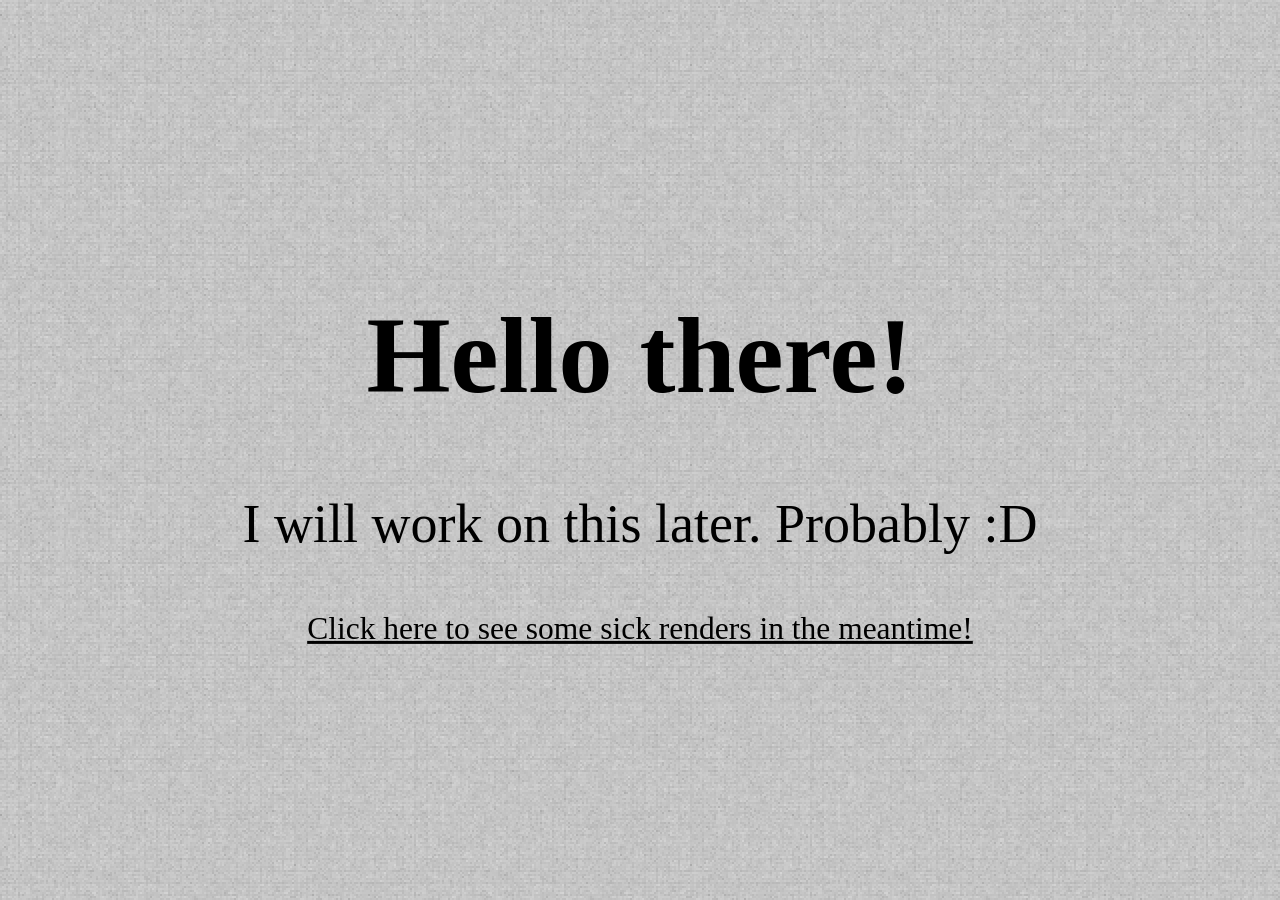
<file: index.html>
<!DOCTYPE html>
<html lang="en">
    <head>
        <link rel="shortcut icon" href="/favicon.ico" type="image/x-icon"/>
        <link rel="stylesheet" href="styles.css" />
        <script src="/scripts/jquery-3.5.1.min.js"></script>
        <script src="script.js"></script>
        <title>Hey!</title>
        <meta property="og:site_name" content="WinX64's Website" />
        <meta property="og:title" content="Main Page" />
        <meta property="og:type" content="website" />
        <meta property="og:url" content="http://winx64.dev" />
        <meta property="og:image" content="/images/winx64.png" />
        <meta property="og:description" content="Hey there, welcome to my website! I will probably add more things here later." />
        <meta name="theme-color" content="#6D6FFF">
    </head>
    <body id="background">
        <div>
            <h1 id="header" class="enlarge" title="Too bright for ya? Click me to darken things up!" onclick="switchBackground()">Hello there!</h1>
            <p class="enlarge">I will work on this later. Probably :D</p>
            <p class="smaller enlarge"><a href="render">Click here to see some sick renders in the meantime!</a></p>
        </div>
    </body>
</html>
</file>
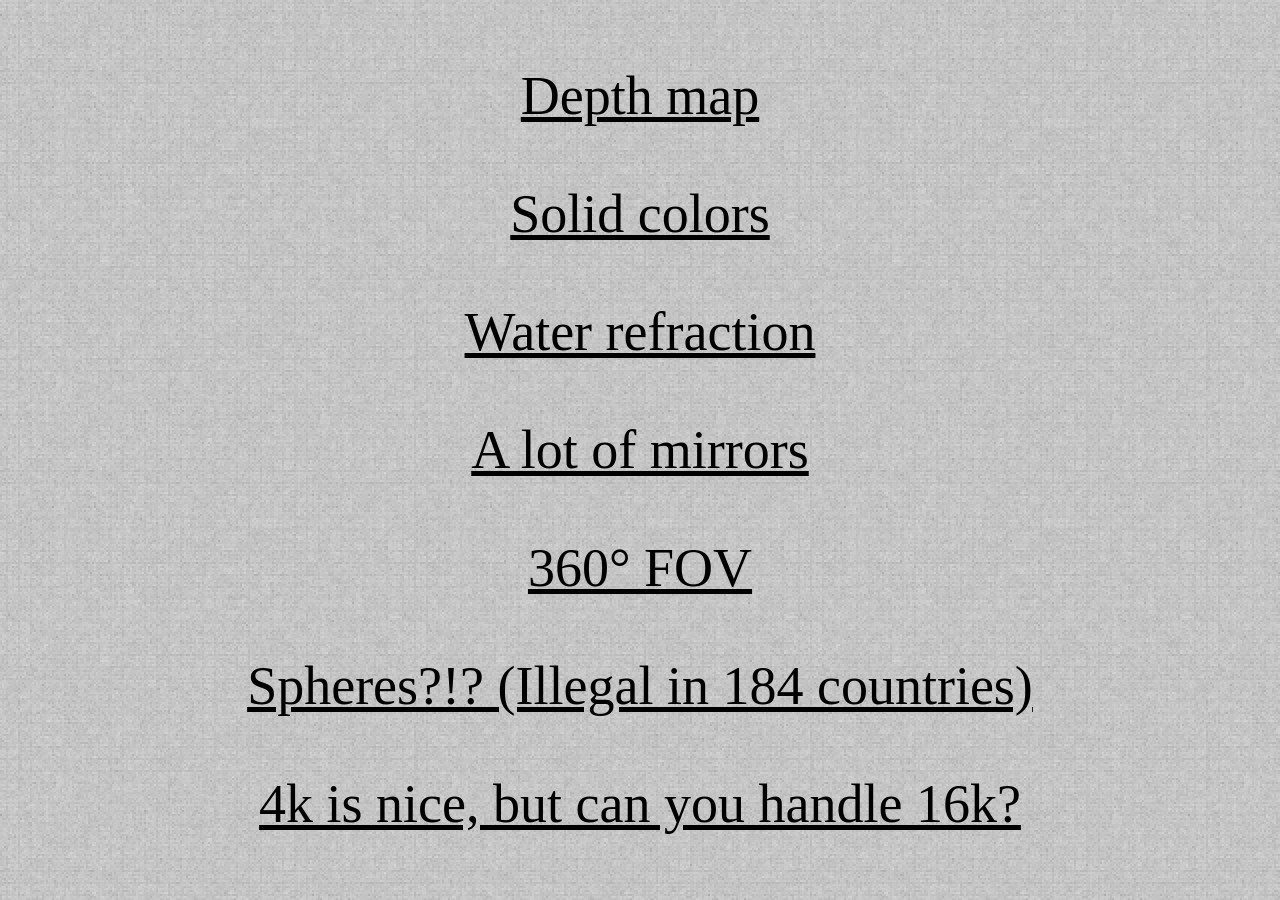
<file: render/index.html>
<!DOCTYPE html>
<html lang="en">
    <head>
        <link rel="shortcut icon" href="/favicon.ico" type="image/x-icon"/>
        <link rel="stylesheet" href="styles.css" />
        <script src="/scripts/jquery-3.5.1.min.js"></script>
        <script src="script.js"></script>
        <title>Nice map renders!</title>
        <meta property="og:site_name" content="WinX64's Website" />
        <meta property="og:title" content="Map Renders" />
        <meta property="og:type" content="website" />
        <meta property="og:url" content="http://winx64.dev" />
        <meta property="og:image" content="/images/winx64.png" />
        <meta property="og:description" content="Here are some nice renders created using BukkitScreenshot." />
        <meta name="theme-color" content="#6D6FFF">
    </head>
    <body id="background">
        <div>
            <p class="enlarge"><a href="/images/depth.png">Depth map</a></p>
            <p class="enlarge"><a href="/images/solid.png">Solid colors</a></p>
            <p class="enlarge"><a href="/images/refraction.png">Water refraction</a></p>
            <p class="enlarge"><a href="/images/mirrors.png">A lot of mirrors</a></p>
            <p class="enlarge"><a href="/images/fov.png">360° FOV</a></p>
            <p class="enlarge"><a href="/images/spheres.png">Spheres?!? (Illegal in 184 countries)</a></p>
            <p class="enlarge"><a href="/images/16k.png">4k is nice, but can you handle 16k?</a></p>
        </div>
    </body>
</html>
</file>
<file: styles.css>
body.light {
    background-image: url("/images/light-background.png");
}

body.dark {
    background-image: url("/images/dark-background.png");
}

.slow {
    transition: 0.25s;
}


div {
    position: fixed;
    top: 50%;
    left: 50%;
    transform: translate(-50%, -50%);
    font-size: 6vmin;
    width: 100%;
}

h1 {
    cursor: pointer;
}

h1, p {
    text-align: center;
    font-family: consolas;
    user-select: none;
    border-style: solid;
    border-width: 1px 0px 1px 0px;
    
}

.enlarge {
    border-color: transparent;
}

.enlarge:hover {
    transform: scale(1.05);
    background-color: #00000014;
    border-color: black;
}

.smaller {
    font-size: 3.5vmin;
}

.light, .light p, .light a {
    color: black;
}

.dark, .dark p, .dark a {
    color: white;
}
</file>
<file: render/styles.css>
body.light {
    background-image: url("/images/light-background.png");
}

body.dark {
    background-image: url("/images/dark-background.png");
}

.slow {
    transition: 0.25s;
}


div {
    position: fixed;
    top: 50%;
    left: 50%;
    transform: translate(-50%, -50%);
    font-size: 6vmin;
    width: 100%;
}

h1 {
    cursor: pointer;
}

h1, p {
    text-align: center;
    font-family: consolas;
    user-select: none;
    border-style: solid;
    border-width: 1px 0px 1px 0px;
    
}

.enlarge {
    border-color: transparent;
}

.enlarge:hover {
    transform: scale(1.05);
    background-color: #00000014;
    border-color: black;
}

.smaller {
    font-size: 3.5vmin;
}

.light, .light p, .light a {
    color: black;
}

.dark, .dark p, .dark a {
    color: white;
}
</file>
